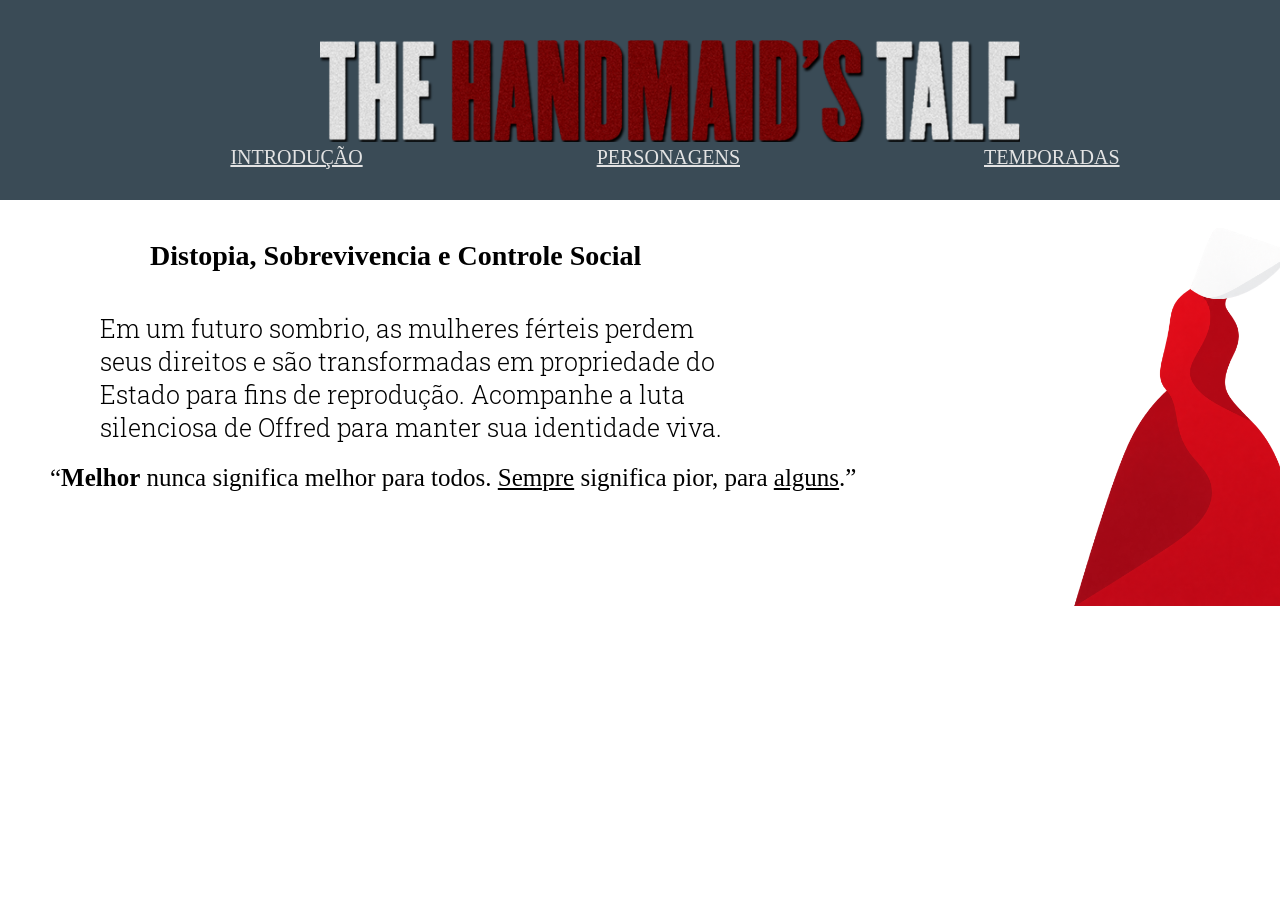
<file: index.html>
<!DOCTYPE html>
<html lang="PT-BR">
<head>
    <meta charset="UTF-8">
    <meta name="viewport" content="width=device-width, initial-scale=1.0">
    <title>The HandMaid's Tale - Conto da Aia</title>
    <link rel="stylesheet" href="style.css">
    
   




</head>
<body>
    
    

<header><!--introdução da pagina-->




 <!--Titulo/logo-->   
<img src="The-handmaids-tale-logo - EXERCICIO 4 cortado.png"
alt="THE HANDMAID'S TALE">

 
    <nav>
   
        <a id="INTRODUÇÃO" href="index.html">INTRODUÇÃO</a><!--link de conexao com a primeira pagina-->
    
        <a id="PERSONAGENS"href="personagens.html">PERSONAGENS</a><!--link de conexao com a segunda se pagina-->
  
        <a id="TEMPORADAS"href="temporadas.html">TEMPORADAS</a><!--link de conexao com a terceira pagina-->
   
    </nav>

    <img id="Figure"src="Imagem do ChatGPT 5 de out. de 2026, 08_47_21.png">   


</header>



<main>
 

    <h2><b> Distopia, Sobrevivencia e Controle Social</b></h2>

    

    <p id="texto-sobre"><!--paragrafo 1-->

        Em um futuro sombrio, as mulheres férteis perdem<br> 
        seus direitos e são transformadas em propriedade do<br>
        Estado para fins de reprodução. Acompanhe a luta<br>
        silenciosa de Offred para manter sua identidade viva.

    </p>

    <p id="frases-impacto">“<b>Melhor</b> nunca significa melhor para todos. <u>Sempre</u> significa pior, para <u>alguns</u>.”</p> <!-- frase um -->


    
</main>

<!---------------------------------------------------------------------------------------PAGINA DE PERSONAGENS------------------------------------------------------------------------------------->




























</body>
</html>
</file>
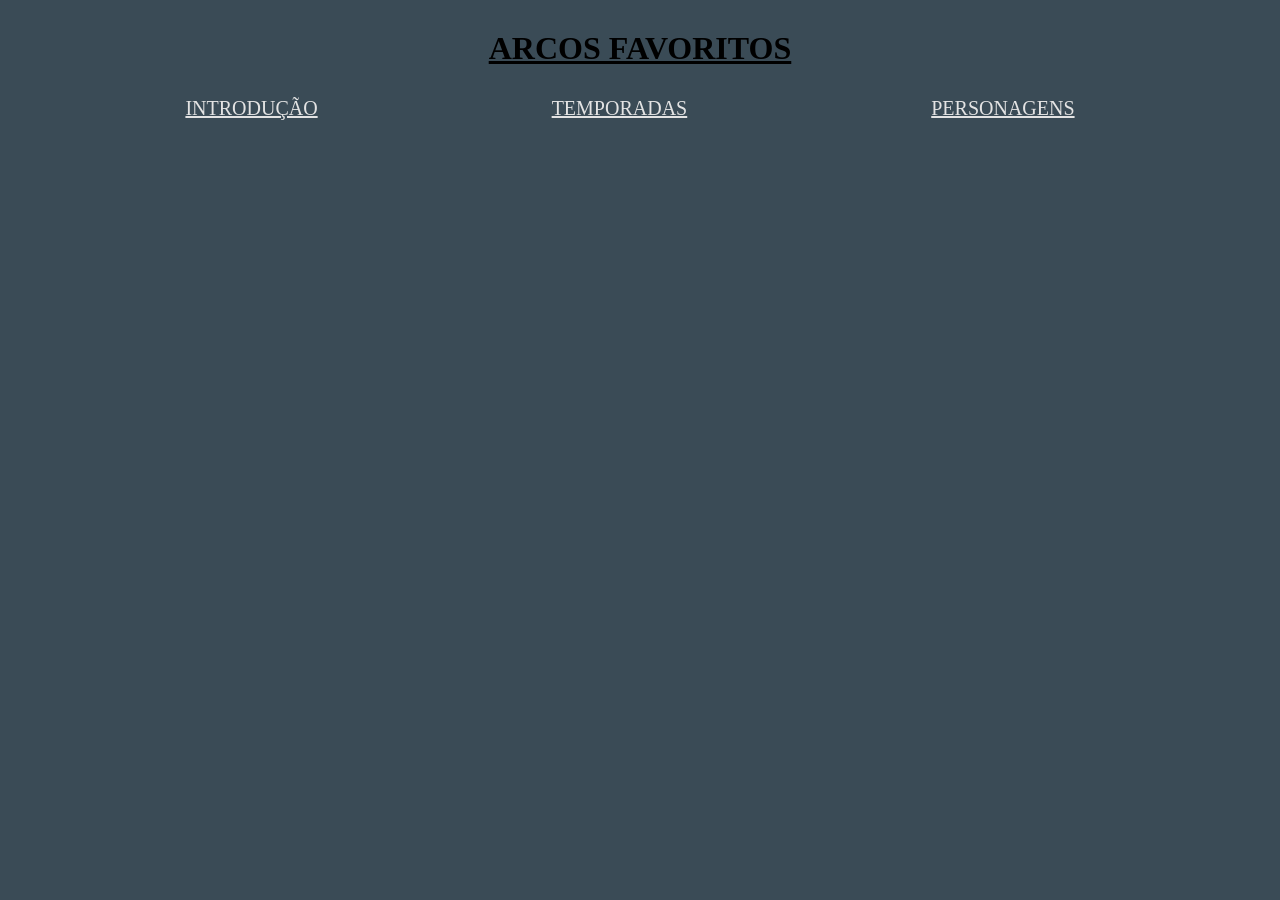
<file: temporadas.html>
<!DOCTYPE html>
<html lang="en">
<head>
    <meta charset="UTF-8">
    <meta name="viewport" content="width=device-width, initial-scale=1.0">
    <title>Document</title>
    <link rel="stylesheet" href="/temporadas.css">

    <style>
 body{


    background-color: #3a4b56;


 }


    </style>


<header><!--introdução da pagina-->
    
   <h1 class="ARCOSFAVORITOS"><u>ARCOS FAVORITOS</u></h1>

       <nav>
           <a id="INTRODUÇÃO" href="index.html">INTRODUÇÃO</a><!--link de conexao com a primeira pagina-->
           <a id="TEMPORADAS"href="temporadas.html">TEMPORADAS</a><!--link de conexao com a terceira pagina-->
           <a id="PERSONAGENS"href="personagens.html">PERSONAGENS</a><!--link de conexao com a segunda se pagina-->
        
        </nav>
   
   </header>
   






</head>
<body>
    
</body>
</html>
</file>
<file: style.css>
@import url('https://fonts.googleapis.com/css2?family=Gravitas+One&display=swap');/*FONTE PARA TITULO*/
@import url('https://fonts.googleapis.com/css2?family=Gravitas+One&family=Roboto+Slab:wght@100..900&display=swap');/*FONTE PARA PARAGRAFO*/


*{


margin: 0%;
padding: 0%;
box-sizing: border-box;


}


header{/*"banner" do site*/

    background-color:#3a4b56;   
    width: 1500px;
    height: 200px   ;
    text-align: center;
    border-bottom-color:#000000;

    

}/*tamanho do banner da pagina de introdução*/

nav{

    margin-top: 0px;
    margin-right:130px;


}
img{ /*Titulo*/

    width:700px;
    margin-top: 40px;
    margin-right: 160px;
    
    
    }

 #Figure{/*fIGURA DA AIA*/


    width: 270px;
    height: 400px;
    margin-top: 37px;
    margin-left: 1050px;
    
 }


 a{/*ancora das paginas*/

 
    font-size: 20px;
    color: #e3e3e3;/*cor da ancora*/
    
    
 }


 a:hover{

    color: #1c1e21;/*cor da ancora*/
    background-color: #e3e3e3;
    border-radius: 15px;
    width: 90px;


}
 
p{

font-size: 25px;/*tamanho da fonte do paragrafo 1*/
margin-left: 100px;/*tamanha da margem do paragrafo 1 */
padding-top: 40px;/*tamanha da escpaço interno do paragrafo 1*/


}

h2{

    font-size: 28px;/*tamanho da fonte do "Subtitulo"*/
    margin-left: 150px;/*tamanha da margem "subtitulo"*/
    padding-top: 40px;
    
}


#texto-sobre{/*Texto de introdução*/

    font-family: "Roboto Slab", serif;
    font-optical-sizing: auto;
    font-weight: 300;
    font-style: normal;

}

#frases-impacto{

    margin-left: 50px;/*tamanha da margem do paragrafo 1 */
    padding-top: 20px;

}

#INTRODUÇÃO{/*Link ancora*/


margin-left:20px;
margin-right: 30px;


}



#PERSONAGENS{/*Link ancora*/


    margin-left: 200px;
    margin-right: 40px;




}

#TEMPORADAS{/*Link ancora*/



    margin-left: 200px;
    margin-right: 40px;


}


/*---------------------------------------------------------------------------------------PAGINA DE PERSONAGENS-------------------------------------------------------------------------------------*/
</file>
<file: temporadas.css>
*{

    margin: 0%;
    padding: 0%;
    box-sizing: border-box;

    
}


h1{

    font-size: xx-large;
    margin-top: 30px;
    text-align: center;
    
    }
    
    
    a{/*ancora das paginas*/
    
     
        font-size: 20px;
        color: #e3e3e3;/*cor da ancora*/
       
    }
    
    a:hover{

        color: #1c1e21;/*cor da ancora*/
        background-color: #e3e3e3;
        border-radius: 15px;
        width: 90px;


    }



    
        nav{
    
    
            margin-top: 30px;
            text-align: center;
    
    
        }
    
        #INTRODUÇÃO{/*Link ancora*/
    
    
            margin-left:20px;
            margin-right: 30px;
            
            
            }
            
            
            
            #PERSONAGENS{/*Link ancora*/
            
            
                margin-left: 200px;
                margin-right: 40px;
            
            
            
            
            }
            
            #TEMPORADAS{/*Link ancora*/
            
            
            
                margin-left: 200px;
                margin-right: 40px;
            
            
            }
    

            div{


                background-color: #e3e3e3;
                width: 50px;
                height: 30px;







            }
</file>
